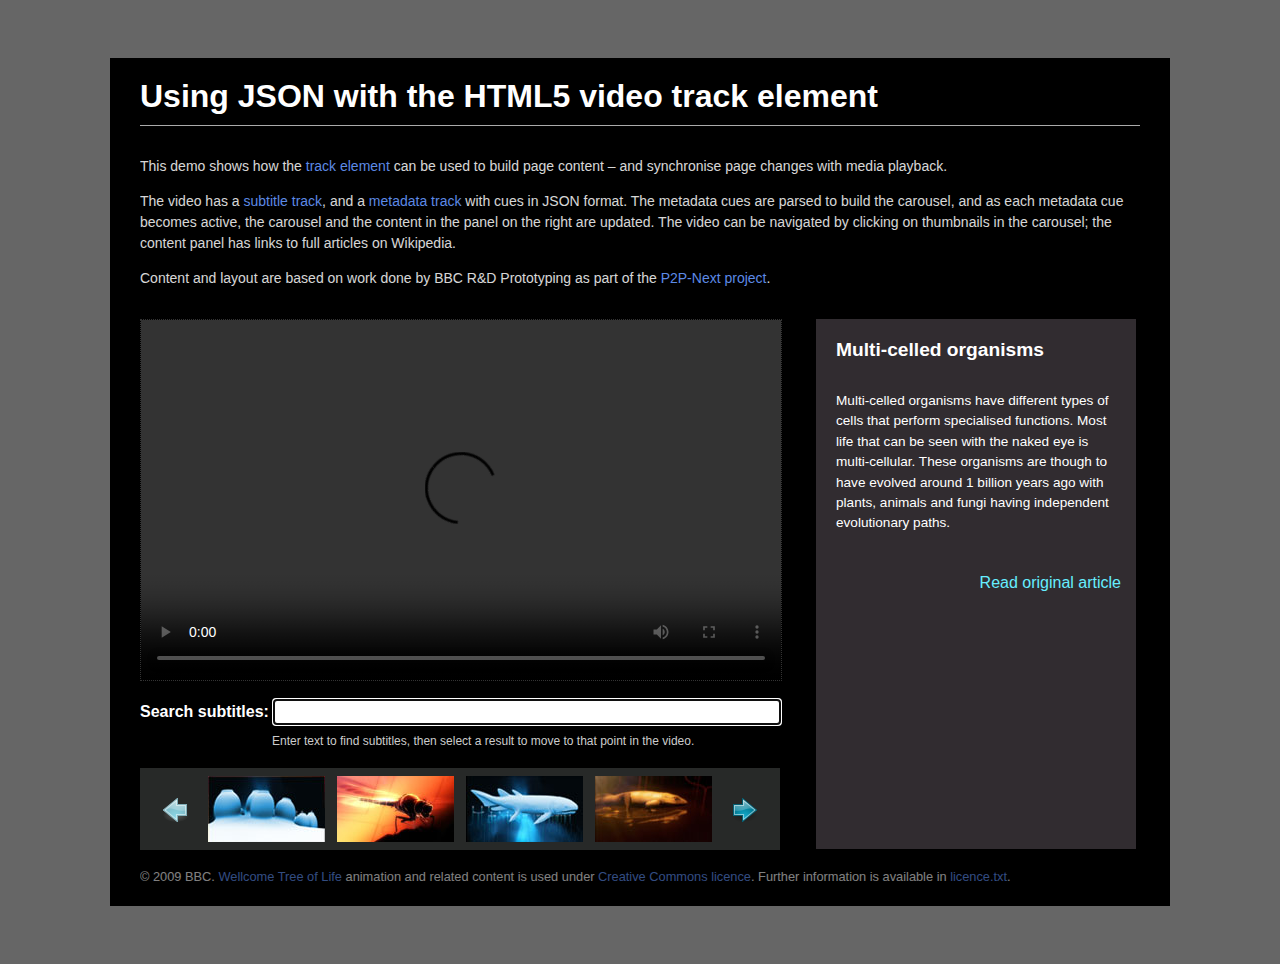
<file: index.html>
<!DOCTYPE html>

<html lang="en" dir="ltr">

<head>

<meta charset="utf-8" />
<meta name="keywords" content="track element, html5, video, audio, accessibility, Sam Dutton" /> 
<meta name="Description" content="The HTML5 track element provides a simple, standardised way to add subtitles, captions, screen reader descriptions, chapters and timed metadata to video and audio." /> 

<title>Track element demo</title>

<!-- jQuery files for autocomplete input#searchInput -->
<link type="text/css" href="css/lib/jquery-ui/jquery-ui-1.8.16.custom.css" rel="stylesheet" />	
<script type="text/javascript" src="js/lib/jquery-1.7.1.min.js"></script>
<script type="text/javascript" src="js/lib/jquery-ui-1.8.16.custom.min.js"></script>

<!-- jCarousel files -->
<!-- <link rel="stylesheet" type="text/css" href="css/lib/jcarousel/style.css" /> -->
<link rel="stylesheet" type="text/css" href="css/lib/jcarousel/skins/tango/skin.css" />
<script type="text/javascript" src="js/lib/jquery.jcarousel.min.js"></script>

<!-- Colorbox (for 'Read original article' link) -->
<link rel="stylesheet" href="css/lib/colorbox/colorbox.css" />
<script src="js/lib/jquery.colorbox.js"></script>

<link type="text/css" href="css/track.css" rel="stylesheet" />	
<script src="js/track.js"></script>
<script src="js/carousel.js"></script>

<script src="http://www.google-analytics.com/urchin.js" type="text/javascript"></script> 
<script type="text/javascript"> 
_uacct = "UA-2630780-1";
if (typeof urchinTracker != "undefined") {
	urchinTracker();
}
</script> 

</head>

<body>

<div id="container">

<h1>Using JSON with the HTML5 video track element</h1>

<div id="blurb">
<p>This demo shows how the <a href="https://developer.mozilla.org/en/HTML/Element/track" title="MDN track element article" target="_blank">track element</a> can be used to build page content &ndash; and synchronise page changes with media playback. </p>
<p>The video has a <a href="tracks/subtitle-en.vtt" title="WebVTT subtitle track" target="_blank">subtitle track</a>, and a <a href="tracks/metadata-en.vtt" title="WebVTT metadata track" target="_blank">metadata track</a> with cues in JSON format. The metadata cues are parsed to build the carousel, and as each metadata cue becomes active, the carousel and the content in the panel on the right are updated. The video can be navigated by clicking on thumbnails in the carousel; the content panel has links to full articles on Wikipedia.</p>
<p>Content and layout are based on work done by BBC R&D Prototyping as part of the <a href="http://www.p2p-next.org" title="P2P-Next project">P2P-Next project</a>.</p>
</div>

<div class="warningMessage trackNotSupported">This demo requires a browser such as <a href="http://tools.google.com/dlpage/chromesxs" title="Google Chrome Canary download">Google Chrome Canary</a> that supports the track element. In Chrome you must enable track element support on the chrome://flags page.</div>

<div id="videoAndSearch">

	<video autoplay controls>
		<source src="http://www.samdutton.net/track/video/treeOfLife-en.webm"  type='video/webm; codecs="vp8, vorbis"' />
		<!-- <source src="http://cf.cdn.vid.ly/2s9o1l/webm.webm"  type='video/webm; codecs="vp8, vorbis"' /> -->
		<track label="English subtitles" kind="subtitles" srclang="en" src="tracks/treeOfLife-subtitles-en.vtt" default />
		<track label="Metadata" kind="metadata" srclang="en" src="tracks/treeOfLife-metadata-en.vtt" default />
	</video>
	
	<div id="searchContainer" class="trackSupported">
		<label for="searchInput">Search subtitles: </label>
		<input id="searchInput" autofocus />
		<div id="searchHint">Enter text to find subtitles, then select a result to move to that point in the video.</div>
	</div>
	
	<div id="carouselContainer" class="trackSupported">
		<ul id="carousel" class="jcarousel-skin-tango">
			<!-- Content loaded dynamically -->
		</ul>
	</div>

</div> <!-- videoAndSearch -->

<div id="moreInformation" class="trackSupported">

	<h2>Multi-celled organisms</h2>

	<p>Multi-celled organisms have different types of cells that perform specialised functions. Most life that can be seen with the naked eye is multi-cellular. These organisms are though to have evolved around 1 billion years ago with plants, animals and fungi having independent evolutionary paths.</p>

	<a id="originalArticle" href="http://en.wikipedia.org/wiki/Multicellular">Read original article</a>

</div>

<div id="copyright">&copy; 2009 BBC. <a href="http://www.wellcometreeoflife.org/">Wellcome Tree of Life</a> animation and related content is used under <a href="http://creativecommons.org/licenses/by-nc-nd/2.0/uk/">Creative Commons licence</a>. Further information is available in <a href="licence.txt" title="licensing information">licence.txt</a>.</div>

</div> <!-- container -->

</body>

</html>
</file>
<file: css/lib/jcarousel/style.css>
html, body {
    min-height: 100%;
    height: auto !important;
    height: 100%;
}

body {
    font: 100.01% "Trebuchet MS", Trebuchet, Tahoma, Verdana, Arial, sans-serif;
    color: #333;
    padding: 0;
}

body * {
    line-height:1.22em;
}

h1, h2, h3, h4, h5, h6 {
    font-family: Georgia, "Times New Roman", Times, serif;
    color:#4088b8;
    clear: both;
}

h1 {
}

h2 {
    color: #c8c8c8;
		margin-top: -25px;
}

h3 {
}

h4 {
    color: #333;
    margin-bottom: -10px;
}

p {
    margin: 10px 0;
    clear: both;
}

ul, ol {
    margin-left 0;
}

ul ul {
    margin-bottom: 20px;
}

#wrap {
    color: #404040;
    /*margin: 0 12%;*/
    margin: 20px 40px;
}

a {
    color: #4088b8;
}

table {
    font-size: inherit;
    border: 1px solid #c8c8c8;
}

th {
    background: #d8d8d8;
    text-align: left;
    padding: 5px;
    white-space: nowrap;
}

td {
    background: #f8f8f8;
    text-align: left;
    padding: 5px;
    vertical-align: top;
}

select, input, textarea {
    font: 99% "Trebuchet MS", Trebuchet, Tahoma, Verdana, Arial, sans-serif;
}

pre, code, tt, dt {
    font: 100% monospace;
    margin: 20px 0;
}

pre, blockquote {
    padding: 15px;
    background-color: #f0f0f0;
    margin: 20px 0;
    -moz-border-radius: 10px;
}

td pre {
    font: 85% monospace;
    padding: 5px;
    margin: 5px 0;
}
</file>
<file: css/lib/jcarousel/skins/tango/skin.css>
.jcarousel-skin-tango .jcarousel-container {
    -moz-border-radius: 10px;
   
    border-radius: 0px;
    background: #444;
}

.jcarousel-skin-tango .jcarousel-direction-rtl {
	direction: rtl;
}

.jcarousel-skin-tango .jcarousel-container-horizontal {
    width: 560px;
    padding: 8px 40px 0 40px;
}

.jcarousel-skin-tango .jcarousel-container-vertical {
    width: 75px;
    height: 245px;
    padding: 40px 20px;
}

.jcarousel-skin-tango .jcarousel-clip {
    overflow: hidden;
}

.jcarousel-skin-tango .jcarousel-clip-horizontal {
    width:  245px;
    height: 75px;
    left: 11px;
}

.jcarousel-skin-tango .jcarousel-clip-vertical {
    width:  75px;
    height: 245px;
}

.jcarousel-skin-tango .jcarousel-item {
    width: 75px;
    height: 75px;
}

.jcarousel-skin-tango .jcarousel-item-horizontal {
	margin-left: 0;
    margin-right: 10px;
}

.jcarousel-skin-tango .jcarousel-direction-rtl .jcarousel-item-horizontal {
	margin-left: 10px;
    margin-right: 0;
}

.jcarousel-skin-tango .jcarousel-item-vertical {
    margin-bottom: 10px;
}

.jcarousel-skin-tango .jcarousel-item-placeholder {
    background: #fff;
    color: #000;
}

/**
 *  Horizontal Buttons
 */
.jcarousel-skin-tango .jcarousel-next-horizontal {
    position: absolute;
    top: 26px;
    right: 20px;
    width: 32px;
    height: 32px;
    cursor: pointer;
    background: transparent url(next-horizontal.png) no-repeat 0 0;
}

.jcarousel-skin-tango .jcarousel-direction-rtl .jcarousel-next-horizontal {
    left: 5px;
    right: auto;
    background-image: url(prev-horizontal.png);
}

.jcarousel-skin-tango .jcarousel-next-horizontal:hover,
.jcarousel-skin-tango .jcarousel-next-horizontal:focus {
    background-position: -32px 0;
}

.jcarousel-skin-tango .jcarousel-next-horizontal:active {
    background-position: -64px 0;
}

.jcarousel-skin-tango .jcarousel-next-disabled-horizontal,
.jcarousel-skin-tango .jcarousel-next-disabled-horizontal:hover,
.jcarousel-skin-tango .jcarousel-next-disabled-horizontal:focus,
.jcarousel-skin-tango .jcarousel-next-disabled-horizontal:active {
    cursor: default;
    background-position: -96px 0;
}

.jcarousel-skin-tango .jcarousel-prev-horizontal {
    position: absolute;
    top: 26px;
    left: 20px;
    width: 32px;
    height: 32px;
    cursor: pointer;
    background: transparent url(prev-horizontal.png) no-repeat 0 0;
}

.jcarousel-skin-tango .jcarousel-direction-rtl .jcarousel-prev-horizontal {
    left: auto;
    right: 5px;
    background-image: url(next-horizontal.png);
}

.jcarousel-skin-tango .jcarousel-prev-horizontal:hover, 
.jcarousel-skin-tango .jcarousel-prev-horizontal:focus {
    background-position: -32px 0;
}

.jcarousel-skin-tango .jcarousel-prev-horizontal:active {
    background-position: -64px 0;
}

.jcarousel-skin-tango .jcarousel-prev-disabled-horizontal,
.jcarousel-skin-tango .jcarousel-prev-disabled-horizontal:hover,
.jcarousel-skin-tango .jcarousel-prev-disabled-horizontal:focus,
.jcarousel-skin-tango .jcarousel-prev-disabled-horizontal:active {
    cursor: default;
    background-position: -96px 0;
}

/**
 *  Vertical Buttons
 */
.jcarousel-skin-tango .jcarousel-next-vertical {
    position: absolute;
    bottom: 5px;
    left: 43px;
    width: 32px;
    height: 32px;
    cursor: pointer;
    background: transparent url(next-vertical.png) no-repeat 0 0;
}

.jcarousel-skin-tango .jcarousel-next-vertical:hover,
.jcarousel-skin-tango .jcarousel-next-vertical:focus {
    background-position: 0 -32px;
}

.jcarousel-skin-tango .jcarousel-next-vertical:active {
    background-position: 0 -64px;
}

.jcarousel-skin-tango .jcarousel-next-disabled-vertical,
.jcarousel-skin-tango .jcarousel-next-disabled-vertical:hover,
.jcarousel-skin-tango .jcarousel-next-disabled-vertical:focus,
.jcarousel-skin-tango .jcarousel-next-disabled-vertical:active {
    cursor: default;
    background-position: 0 -96px;
}

.jcarousel-skin-tango .jcarousel-prev-vertical {
    position: absolute;
    top: 5px;
    left: 43px;
    width: 32px;
    height: 32px;
    cursor: pointer;
    background: transparent url(prev-vertical.png) no-repeat 0 0;
}

.jcarousel-skin-tango .jcarousel-prev-vertical:hover,
.jcarousel-skin-tango .jcarousel-prev-vertical:focus {
    background-position: 0 -32px;
}

.jcarousel-skin-tango .jcarousel-prev-vertical:active {
    background-position: 0 -64px;
}

.jcarousel-skin-tango .jcarousel-prev-disabled-vertical,
.jcarousel-skin-tango .jcarousel-prev-disabled-vertical:hover,
.jcarousel-skin-tango .jcarousel-prev-disabled-vertical:focus,
.jcarousel-skin-tango .jcarousel-prev-disabled-vertical:active {
    cursor: default;
    background-position: 0 -96px;
}



/* added by Sam Dutton! */

div.jcarousel-skin-tango {
margin: 0 0 20px 0;
}

.jcarousel-skin-tango .jcarousel-container {
-moz-border-radius: 0px;
background: #272928;
border: none;
}

.jcarousel-skin-tango .jcarousel-container-horizontal {
height: 70px;
padding: 6px 0px 6px 55px;
width: 585px;
}

.jcarousel-skin-tango .jcarousel-clip-horizontal {
width: 514px;
height: 70px;
}

/*
.jcarousel-skin-tango .jcarousel-prev-horizontal {
background-image: url(../images/prev-horizontal.png);
top: 24px;
left: -7px;
}
*/

/*
.jcarousel-skin-tango .jcarousel-next-horizontal {
background-image: url(../images/next-horizontal.png);
top: 24px;
right: -7px;
}
*/


.jcarousel-skin-tango .jcarousel-item {
border: none; 
position: relative;
width: 117px;
}

.jcarousel-skin-tango .jcarousel-item img {
border-color: #272928; 
border-style: solid;
border-width: 2px;
cursor: pointer;
}

.jcarousel-skin-tango .jcarousel-item:hover div.thumbnailOverlay {
visibility: visible !important;
}

.jcarousel-skin-tango .jcarousel-item-horizontal {
margin-right: 12px;
}

.jcarousel-skin-tango .jcarousel-item div.thumbnailOverlay {
background: black;
bottom: 7px;
color: #00EEFF;
visibility: hidden;
font-size: 75%;
font-family: Arial, sans-serif;
left: 2px;
line-height: 0.9em;
opacity: 0.7;
padding: 5px 2px 4px 4px;
position: absolute;
text-align: center;
z-index: 0;
width: 111px;
font-weight: bold;
}
</file>
<file: css/lib/colorbox/colorbox.css>
/*
    ColorBox Core Style:
    The following CSS is consistent between example themes and should not be altered.
*/
#colorbox, #cboxOverlay, #cboxWrapper{position:absolute; top:0; left:0; z-index:9999; overflow:hidden;}
#cboxOverlay{position:fixed; width:100%; height:100%;}
#cboxMiddleLeft, #cboxBottomLeft{clear:left;}
#cboxContent{position:relative;}
#cboxLoadedContent{overflow:auto;}
#cboxTitle{margin:0;}
#cboxLoadingOverlay, #cboxLoadingGraphic{position:absolute; top:0; left:0; width:100%; height:100%;}
#cboxPrevious, #cboxNext, #cboxClose, #cboxSlideshow{cursor:pointer;}
.cboxPhoto{float:left; margin:auto; border:0; display:block;}
.cboxIframe{width:100%; height:100%; display:block; border:0;}

/* 
    User Style:
    Change the following styles to modify the appearance of ColorBox.  They are
    ordered & tabbed in a way that represents the nesting of the generated HTML.
*/
#cboxOverlay{background:#000;}
#colorbox{}
    #cboxContent{margin-top:20px;}
        .cboxIframe{background:#fff;}
        #cboxError{padding:50px; border:1px solid #ccc;}
        #cboxLoadedContent{border:5px solid #000; background:#fff;}
        #cboxTitle{position:absolute; top:-20px; left:0; color:#ccc;}
        #cboxCurrent{position:absolute; top:-20px; right:0px; color:#ccc;}
        #cboxSlideshow{position:absolute; top:-20px; right:90px; color:#fff;}
        #cboxPrevious{position:absolute; top:50%; left:5px; margin-top:-32px; background:url(images/controls.png) no-repeat top left; width:28px; height:65px; text-indent:-9999px;}
        #cboxPrevious:hover{background-position:bottom left;}
        #cboxNext{position:absolute; top:50%; right:5px; margin-top:-32px; background:url(images/controls.png) no-repeat top right; width:28px; height:65px; text-indent:-9999px;}
        #cboxNext:hover{background-position:bottom right;}
        #cboxLoadingOverlay{background:#000;}
        #cboxLoadingGraphic{background:url(images/loading.gif) no-repeat center center;}
        #cboxClose{position:absolute; top:5px; right:5px; display:block; background:url(images/controls.png) no-repeat top center; width:38px; height:19px; text-indent:-9999px;}
        #cboxClose:hover{background-position:bottom center;}
</file>
<file: css/track.css>
a {
color: #6699ff;
text-decoration: none;
}
 
a:hover {
color: #99aaff;
text-decoration: underline;
}
 
body {
background: #666;
font-family: Arial, sans-serif;
overflow-y: scroll;
padding: 50px;
}
 
div#container {
background: #000;
color: white;
margin: 0 auto 0 auto;
padding: 20px 30px 30px 30px;
width: 1000px;
height: 798px;
}
  
h1 {
border-bottom: 1px solid #aaa;
color: white;
font-family: Arial, sans-serif;
margin: 0 0 30px 0;
padding: 0 0 10px 0;
}
 
img {
border: none;
}

input {
font-family: Arial, sans-serif;
}
 
p {
color: #eee;
font-size: 14px;
line-height: 1.5em;
}

div#blurb {
    margin: 0 0 30px 0;

    opacity: 0.9;
}

div#videoAndSearch {
float: left;
height: 428px;
margin: 0 20px 45px 0;
}

video {
float: left;
height: 360px;
margin: 0 14px 17px 0;
width: 640px;
border: 1px dotted #333;
}

div#searchContainer{
    margin: 0 0 20px 0;
}

div#searchContainer label {
font-weight: bold;
}

div#searchContainer input#searchInput {
border: 2px inset white;
font-size: 100%;
width: 498px;
margin:  0 0 10px 0;
padding: 3px 3px 1px 3px;
position: relative;
top: 1px;
text-overflow: ellipsis;
}

div#searchContainer div#searchHint {
color: #ccc;
font-size: 75%;
padding: 0 0 0 132px;
}

/* for jQuery UI autocomplete */
ul li {
font-size: 85%;
}

.warningMessage {
background: #333;
border: 1px dashed #ffff00;
color: #dddd00;
font-size: 135%;
font-weight: bold;
padding: 10px;
margin: 0 0 30px 0;
}

.warningMessage a {
}

.trackNotSupported {
display: none;
}

::-webkit-cue { color: white; background: black}


div#moreInformation {
background: #312C30;
float: left;
height: 510px;
padding: 20px 15px 0 20px;
width: 285px;
margin : 0 0 20px 0;
}

div#moreInformation h2 {
color: white;
font-size: 120%;
font-weight: bold;
margin: 0 0 30px 0;
padding: 0;
}

div#moreInformation p {
color: white;
font-size: 85%;
line-height: 1.5em;
margin: 0 0 20px 0;
}

div#moreInformation a {
color: #66eeff;
}

div#moreInformation a#originalArticle {
float: right;
margin: 20px 0 0 0;
}

div#carouselContainer {
clear: both;
}

div#copyright {

    clear: both;
    opacity: 0.5;
    

    font-size: 80%;

}
</file>
